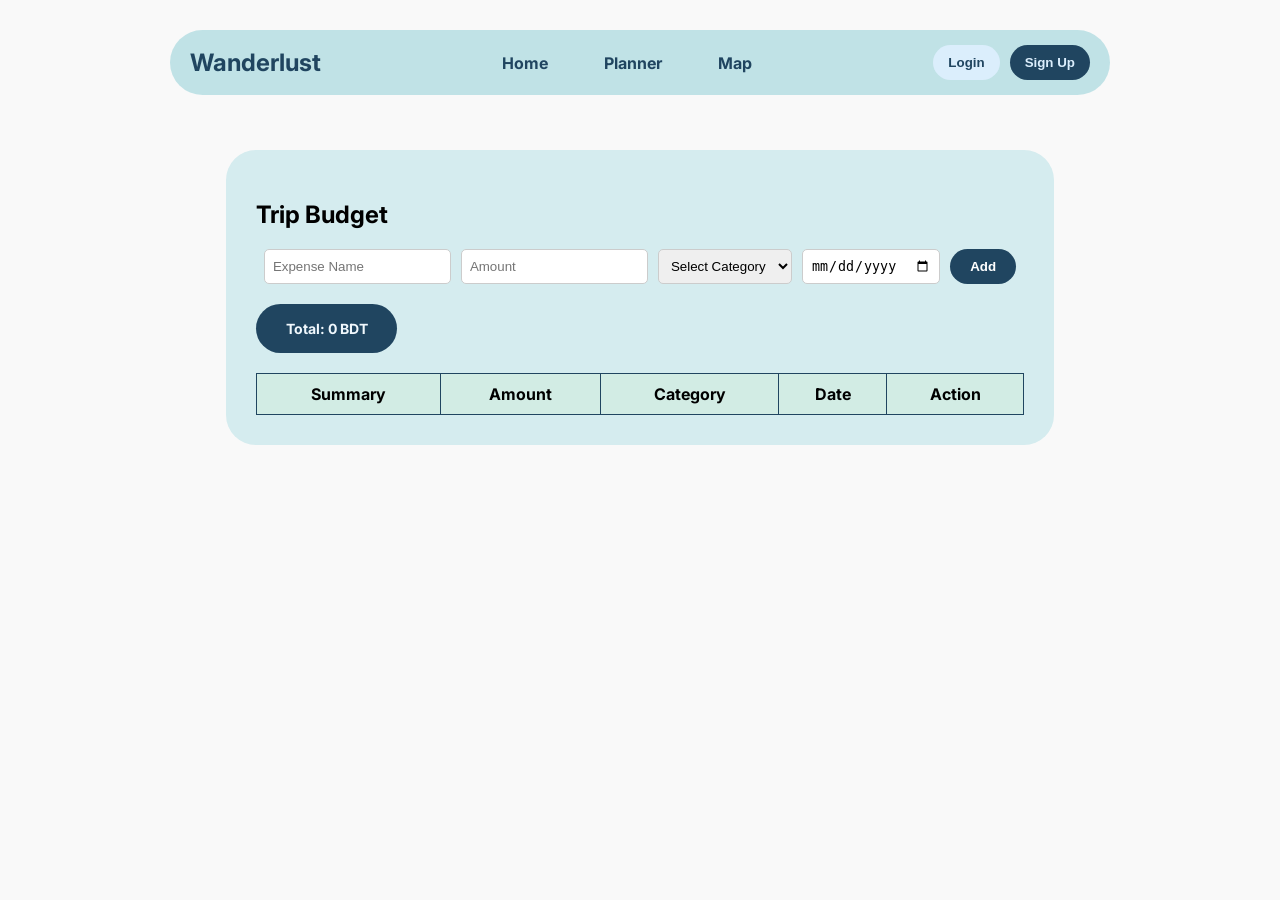
<file: expense.html>
<!DOCTYPE html>
<html lang="en">

<head>
    <meta charset="UTF-8">
    <meta name="viewport" content="width=device-width, initial-scale=1.0">
    <title>Wanderlust - Travel Planner</title>
    <link rel="stylesheet" href="style.css">
</head>

<body>

    <header>
        <nav class="navbar">
            <div class="logo">Wanderlust</div>
            <ul class="nav-links">
                <li><a href="index.html">Home</a></li>
                <li class="dropdown">
                    <a href="#" id="planner-btn">Planner</a>
                    <ul class="dropdown-menu" id="planner-menu">
                        <li><a href="trip.html">Trip Overview</a></li>
                        <li><a href="expense.html">Expense Tracker</a></li>
                        <li><a href="todo.html">To-do List</a></li>
                    </ul>
                </li>
                <li><a href="map.html">Map</a></li>
            </ul>
            <div class="auth-buttons">
                <button class="login"><a href="login.html">Login</a></button>
                <button class="signup"><a href="signup.html">Sign Up</a></button>
            </div>
        </nav>
    </header>

    <div class="expense">
        <h2>Trip Budget</h2>

        <form id="budget-form">
            <div class="budget-form">
                <input type="text" id="name" placeholder="Expense Name" required>
                <input type="number" id="amount" placeholder="Amount" min="0" step="1" required>
                <select id="category" required>
                    <option value="">Select Category</option>
                    <option value="Transport">Transport</option>
                    <option value="Food">Food</option>
                    <option value="Accommodation">Accommodation</option>
                    <option value="Other">Other</option>
                </select>
                <input type="date" id="date" required>
                <button class="add-btn" type="submit">Add</button>
            </div>
        </form>

        <div class="total">
            <h3>Total: <span id="total">0</span> BDT</h3>
        </div>

        <table>
            <thead>
                <tr>
                    <th>Summary</th>
                    <th>Amount</th>
                    <th>Category</th>
                    <th>Date</th>
                    <th>Action</th>
                </tr>
            </thead>
            <tbody id="expense-table">
            </tbody>
        </table>
    </div>

    

</body>
</html>
</file>
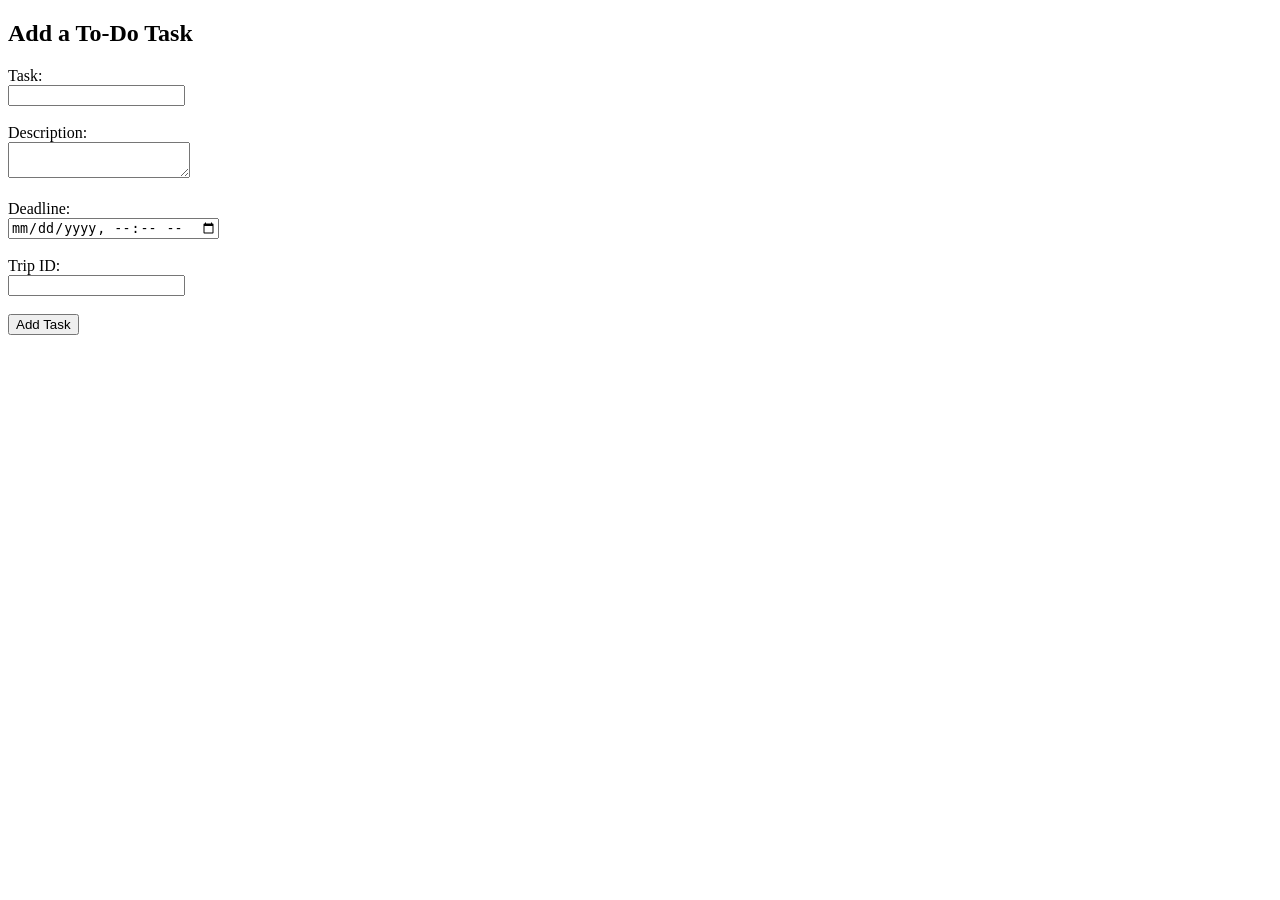
<file: form.html>
<!DOCTYPE html>
<html>
<head>
    <title>Add Task</title>
</head>
<body>
    <h2>Add a To-Do Task</h2>
    <form action="todos.php" method="POST">
        <label>Task:</label><br>
        <input type="text" name="task" required><br><br>

        <label>Description:</label><br>
        <textarea name="description" required></textarea><br><br>

        <label>Deadline:</label><br>
        <input type="datetime-local" name="deadline" required><br><br>

        <label>Trip ID:</label><br>
        <input type="number" name="trip_id" required><br><br>

        <input type="submit" value="Add Task">
    </form>
</body>
</html>
</file>
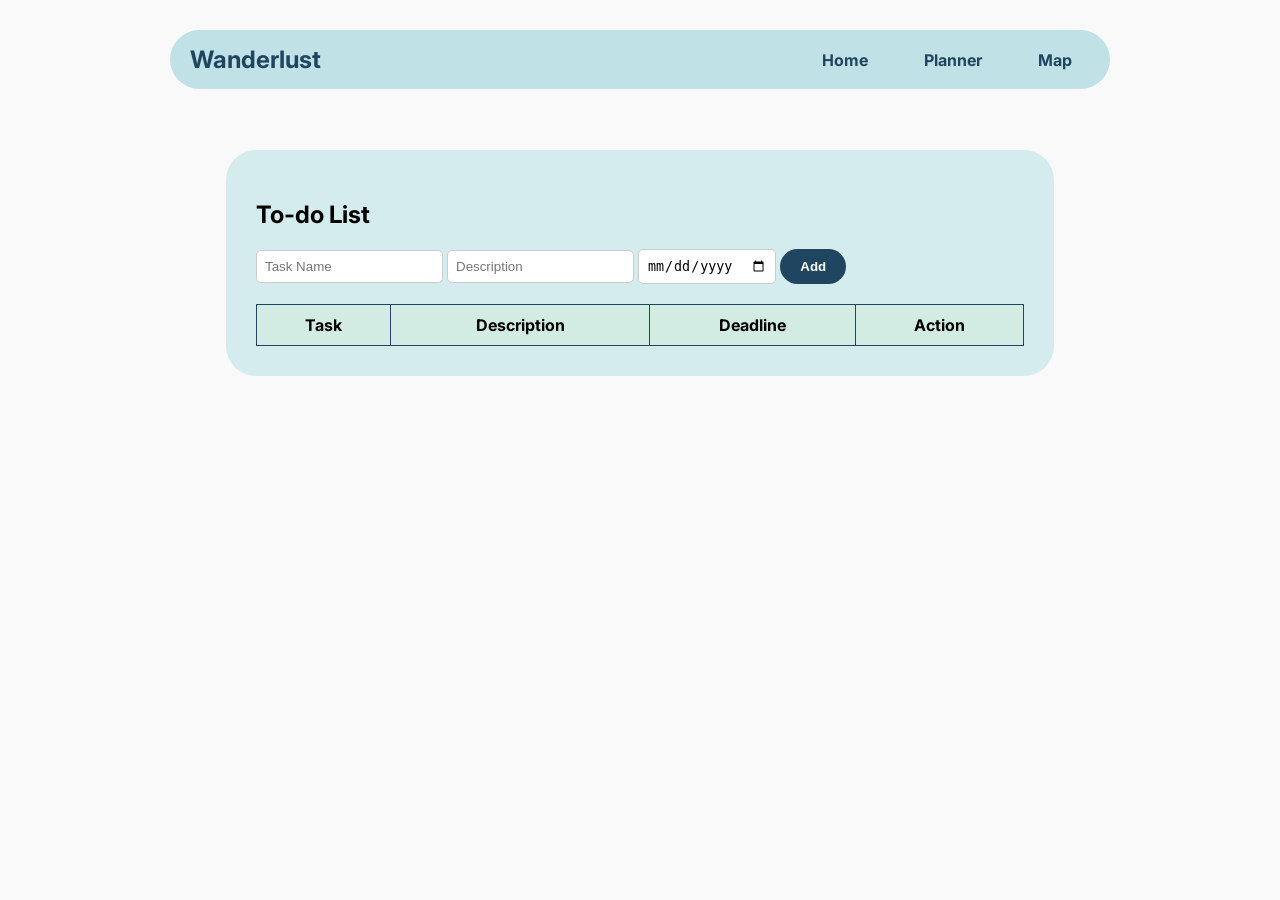
<file: todo.html>
<!DOCTYPE html>
<html lang="en">
<head>
    <meta charset="UTF-8">
    <meta name="viewport" content="width=device-width, initial-scale=1.0">
    <title>Wanderlust - To-do List</title>
    <link rel="stylesheet" href="style.css">
</head>
<body>

    <header>
        <nav class="navbar">
            <div class="logo">Wanderlust</div>
            <ul class="nav-links">
                <li><a href="index.html">Home</a></li>
                <li class="dropdown">
                    <a href="#">Planner</a>
                    <ul class="dropdown-menu">
                        <li><a href="trip.html">Trip Overview</a></li>
                        <li><a href="expense.html">Expense Tracker</a></li>
                        <li><a href="todo.html">To-do List</a></li>
                    </ul>
                </li>
                <li><a href="map.html">Map</a></li>
            </ul>
        </nav>
    </header>

    <div class="todo">
        <h2>To-do List</h2>

        <form id="todo-form" method="post">
            <input type="text" name="task" id="task" placeholder="Task Name" required>
            <input type="text" name="description" id="description" placeholder="Description" required>
            <input type="date" name="deadline" id="deadline" required>
            <input type="hidden" name="trip_id" value="1">
            <input type="hidden" name="user_id" value="1">
            <button type="submit">Add</button>
        </form>

        <table>
            <thead>
                <tr>
                    <th>Task</th>
                    <th>Description</th>
                    <th>Deadline</th>
                    <th>Action</th>
                </tr>
            </thead>
            <tbody id="todo-table">
                <!-- Task rows will be loaded here -->
            </tbody>
        </table>
    </div>

    <script>
        const todoForm = document.getElementById('todo-form');
        const todoTable = document.getElementById('todo-table');
    
        // Load tasks on page load
        window.onload = function () {
            fetch('todo.php')
                .then(res => res.json())
                .then(tasks => {
                    tasks.forEach(task => addTaskToTable(task));
                });
        };
    
        // Add task via fetch
        todoForm.addEventListener('submit', function (e) {
            e.preventDefault();
            const formData = new FormData(todoForm);
    
            fetch('todo.php', {
                method: 'POST',
                body: formData
            })
            .then(res => res.json())
            .then(data => {
                if (data.status === 'success') {
                    addTaskToTable(data); // using returned data directly
                    todoForm.reset();
                }
            });
        });
    
        // Add a row to the table
        function addTaskToTable(task) {
            const row = document.createElement('tr');
            row.innerHTML = `
                <td>${task.task}</td>
                <td>${task.description}</td>
                <td>${task.deadline}</td>
                <td><button class="delete-btn" data-id="${task.id}">Delete</button></td>
            `;
            todoTable.appendChild(row);
    
            // Delete button
            row.querySelector('.delete-btn').addEventListener('click', () => {
                fetch(`todo.php?delete=${task.id}`)
                    .then(() => row.remove());
            });
        }
    </script>
    

</body>
</html>
</file>
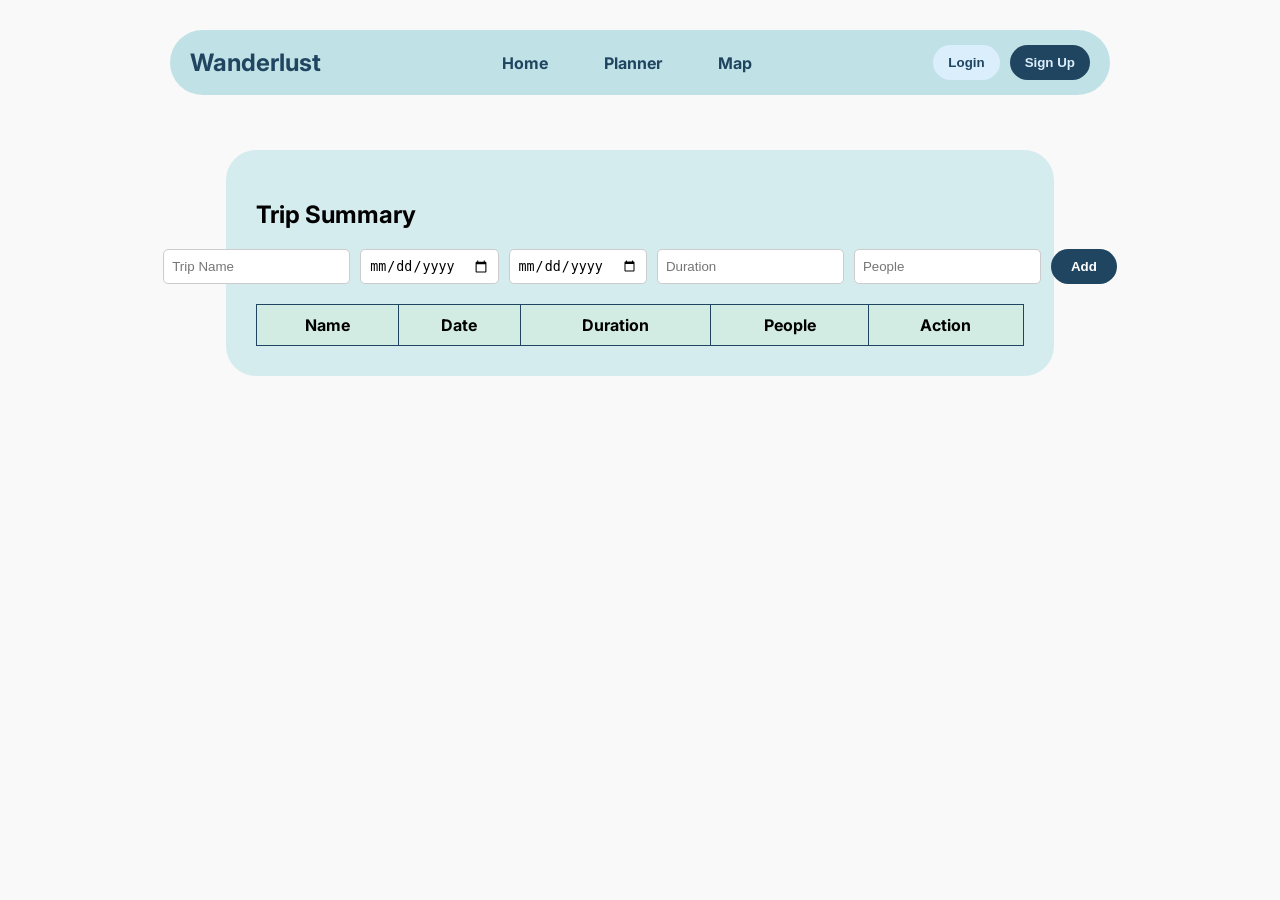
<file: trip.html>
<!DOCTYPE html>
<html lang="en">

<head>
    <meta charset="UTF-8">
    <meta name="viewport" content="width=device-width, initial-scale=1.0">
    <title>Wanderlust - Planner</title>
    <link rel="stylesheet" href="style.css">
</head>

<body>
    <header>
        <nav class="navbar">
            <div class="logo">Wanderlust</div>
            <ul class="nav-links">
                <li><a href="index.html">Home</a></li>
                <li class="dropdown">
                    <a href="#" id="planner-btn">Planner</a>
                    <ul class="dropdown-menu" id="planner-menu">
                        <li><a href="trip.html">Trip Overview</a></li>
                        <li><a href="expense.html">Expense Tracker</a></li>
                        <li><a href="todo.html">To-do List</a></li>
                    </ul>
                </li>
                <li><a href="map.html">Map</a></li>
            </ul>
            <div class="auth-buttons">
                <button class="login"><a href="login.html">Login</a></button>
                <button class="signup"><a href="signup.html">Sign Up</a></button>
            </div>
        </nav>
    </header>

    <section class="trip-summary">
        <h2>Trip Summary</h2>
        <div class="summary-form">
            <input type="text" id="trip-name" placeholder="Trip Name">
            <input type="date" id="start-date">
            <input type="date" id="end-date">
            <input type="text" id="duration" placeholder="Duration" readonly>
            <input type="number" id="people" placeholder="People" min="0" step="1">
            <button class="add-btn" id="add-trip">Add</button>
        </div>
        <table>
            <thead>
                <tr>
                    <th>Name</th>
                    <th>Date</th>
                    <th>Duration</th>
                    <th>People</th>
                    <th>Action</th>
                </tr>
            </thead>
            <tbody id="trip-table">

            </tbody>
        </table>
    </section>

    <script src="script.js"></script>
</body>

</html>
</file>
<file: style.css>
@import url('https://fonts.googleapis.com/css2?family=Inter:wght@400;600&display=swap');

* {
    text-decoration: none;
    color: inherit;
}

body {
    font-family: 'Inter', sans-serif;
    margin: 0;
    padding: 0;
    min-height: 100vh;
    display: flex;
    flex-direction: column;
    background-color: #f9f9f9;
}

.container {
    background: url('travell.png') no-repeat center center;
    background-size: 66%;
    background-position: center;
    background-attachment: fixed;
    background-repeat: no-repeat;
    width: 100%;
    padding-top: 50px;
}

.navbar {
    position: fixed;
    top: 30px;
    left: 50%;
    transform: translateX(-50%);
    display: flex;
    justify-content: space-between;
    align-items: center;
    padding: 15px 20px;
    background-color: #c0e2e6;
    border-radius: 100px;
    width: 80%;
    max-width: 900px;
    z-index: 1000;
}

.logo {
    font-size: 24px;
    font-weight: bold;
    color: #204560;
}

.nav-links {
    list-style: none;
    display: flex;
    gap: 20px;
    margin: 0;
    padding: 0;
}

.nav-links li {
    display: inline;
}

.nav-links a {
    text-decoration: none;
    color: #204560;
    font-weight: bold;
    padding: 15px 18px;
    border-radius: 5px;
}

.dropdown-menu {
    position: absolute;
    top: 30px;
    left: 0;
    text-align: left;
    background: #c0e2e6;
    line-height: 40px;
    padding: 0;
    width: 190px;
    display: none;
    border-radius: 25px;
}

.dropdown-menu li a {
    display: block;
    padding: 4px 17px;
    text-decoration: none;
    font-size: 13px;
    border-bottom: 1px solid rgba(189, 202, 223, 0.5);
}

.nav-links li:hover .dropdown-menu {
    display: block;
}

.nav-links li {
    position: relative;
}

.auth-buttons {
    display: flex;
    gap: 10px;
}

.login,
.signup {
    border: none;
    border-radius: 100px;
    padding: 10px 15px;
    cursor: pointer;
}

.login {
    background-color: #DBEEFC;
    color: #204560;
    font-weight: bold;
}

.signup {
    background-color: #204560;
    color: #DBEEFC;
    font-weight: bold;
}

.hero-container {
    position: relative;
    height: calc(100vh - 90px);
    text-align: center;
}

.hero-content {
    position: absolute;
    top: 50px;
    left: 0;
    right: 0;
    color: #182833;
}

.hero-content h1 {
    margin-bottom: 5px;
    font-size: 32px;
}

.hero-content p {
    margin-top: 0;
    font-size: 16px;
    font-weight: bold;
    color: #221f1f;
}

.features {
    position: absolute;
    bottom: 30px;
    left: 0;
    right: 0;
    display: flex;
    justify-content: center;
    gap: 20px;
    padding: 0 20px;
}

.feature-card {
    width: 150px;
    height: 155px;
    padding: 20px;
    text-align: left;
    font-size: 14px;
    border-radius: 20px;
    text-decoration: none;
}

.feature-card a {
    text-decoration: none;
}

.feature-card h2 {
    margin: 0;
    text-align: center;
    font-size: 19px;
    color: #181c33;
}

.feature-card p {
    margin-top: 50px;
    font-size: 11px;
    line-height: 1.4;
}

#trip-overview {
    background-color: #ffecd1;
    color: #A08869;
}

#expense-tracker {
    background-color: #e6ffdd;
    color: #91A069;
}

#expense-tracker p {
    margin-top: 30px;
}

#to-do-list {
    background-color: #d0d0ff;
    color: #7B69A0;
}

/* Shared containers */
.trip-summary,
.expense,
.todo,
.map-container {
    top: 120px;
    position: relative;
    background: #d5ecef;
    padding: 30px;
    width: 60%;
    margin: 30px auto;
    border-radius: 30px;
    display: block;
}

/* Shared form styles */
.summary-form,
.expense .budget-form,
.todo .todo-form {
    display: flex;
    justify-content: center;
    gap: 10px;
    margin-bottom: 20px;
}

input,
select {
    padding: 8px;
    border: 1px solid #ccc;
    border-radius: 5px;
}

button,
.add-btn {
    background-color: #204560;
    color: white;
    padding: 10px 20px;
    border: none;
    border-radius: 20px;
    font-weight: bold;
    cursor: pointer;
}

table {
    width: 100%;
    margin-top: 20px;
    border-collapse: collapse;
}

th,
td {
    border: 1px solid #204560;
    padding: 10px 9px;
    text-align: center;
}

th {
    background-color: #d2ece4;
}

.total {
    background-color: #204560;
    color: #F0F8FD;
    text-align: center;
    border-radius: 100px;
    border: none;
    padding: 2px 13px;
    font-weight: bold;
    font-size: 12px;
    width: 115px;
    margin-top: 15px;
}

/* Map styles */
.map-container h2 {
    text-align: center;
    color: #204560;
}

#map {
    height: 400px;
    width: 100%;
    position: relative;
    border-radius: 20px;
}

/* Responsive */
@media (max-width: 768px) {
    .navbar {
        width: 95%;
        padding: 10px;
    }

    .nav-links {
        gap: 10px;
    }

    .container {
        padding-top: 80px;
    }

    .features {
        flex-direction: column;
        align-items: center;
    }

    .feature-card {
        width: 90%;
    }

    .map-container,
    .trip-summary,
    .expense,
    .todo {
        width: 95%;
    }

    #map {
        height: 300px;
    }
}
</file>
